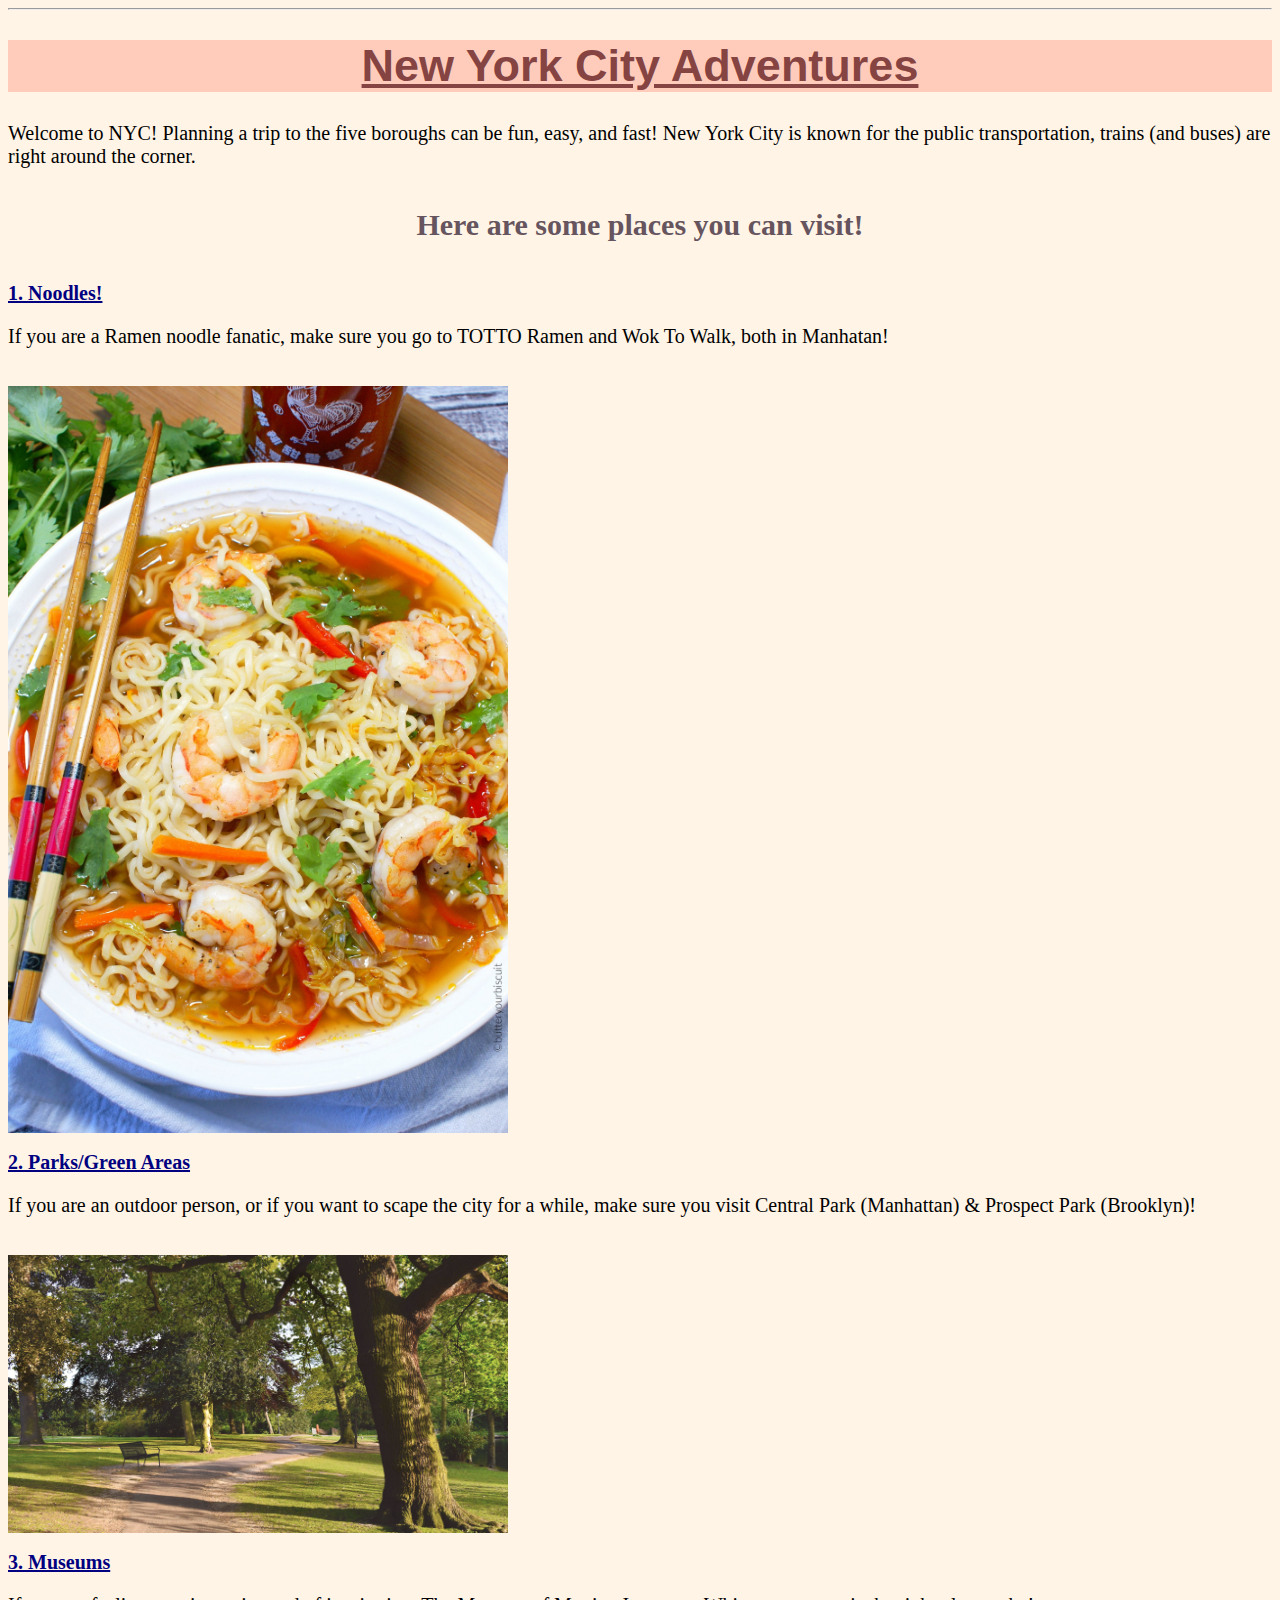
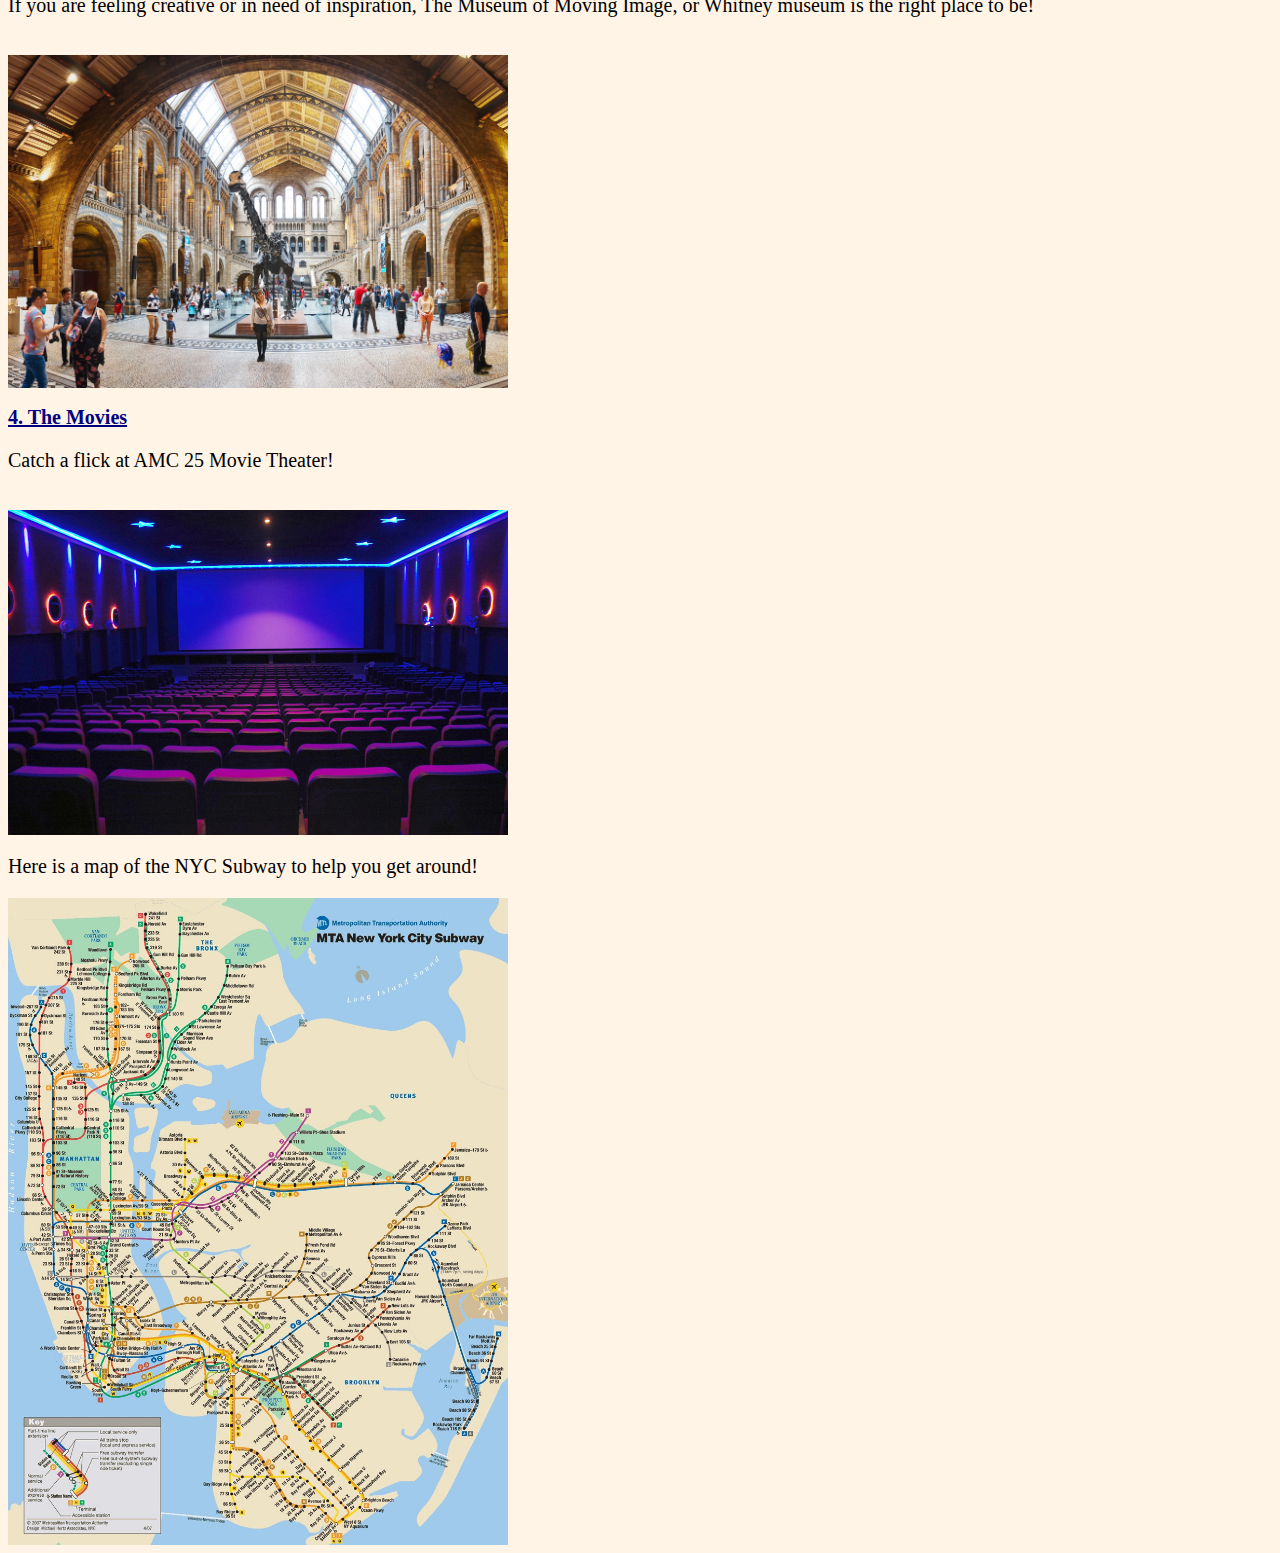
<file: index.html>
<html>
	<head> 
		
		<title> New York City Adventures - Home</title>
		<hr>    </hr>
		<link href="style.css" rel="stylesheet" type="text/css" >
	</head>
	<body>
		<h1> New York City Adventures </h1>
		<p> Welcome to NYC! Planning a trip to the five boroughs can be fun, easy, and fast! New York City is known for the public transportation, trains (and buses) are right around the corner. </p> 
		<h4> Here are some places you can visit! </h4>
		<a href="Ramen.html"> 1. Noodles! </a>
		<p>If you are a Ramen noodle fanatic, make sure you go to TOTTO Ramen and Wok To Walk, both in Manhatan! </p>
		<br>
		<img src="ramen.jpg" alt="ramen photo" width="500px">
		<br>
		<br>
		<a href="Park.html"> 2. Parks/Green Areas</a>
		<p> If you are an outdoor person, or if you want to scape the city for a while, make sure you visit Central Park (Manhattan) & Prospect Park (Brooklyn)!</p>
		<br>
		<img src="park.jpg" alt="Photo of Park" width="500px"> 
		<br>
		<br>
		<a href="Museum.html"> 3. Museums</a>
		<p> If you are feeling creative or in need of inspiration, The Museum of Moving Image, or Whitney museum is the right place to be!</p>
		<br>
		<img src="museum.jpg" alt="Photo of Museum" width="500px">
		<br>
		<br>
		<a href="Movies.html"> 4. The Movies </a>
		<P> Catch a flick at AMC 25 Movie Theater!</P>
		<br>
		<img src="movie.jpg" alt="Photo of Movie" width="500px">
		<br>
		<p> Here is a map of the NYC Subway to help you get around!</p>
		<img src="map.jpg" alt="photo of the subway" width="500px"> 
			</body>

</html>
</file>
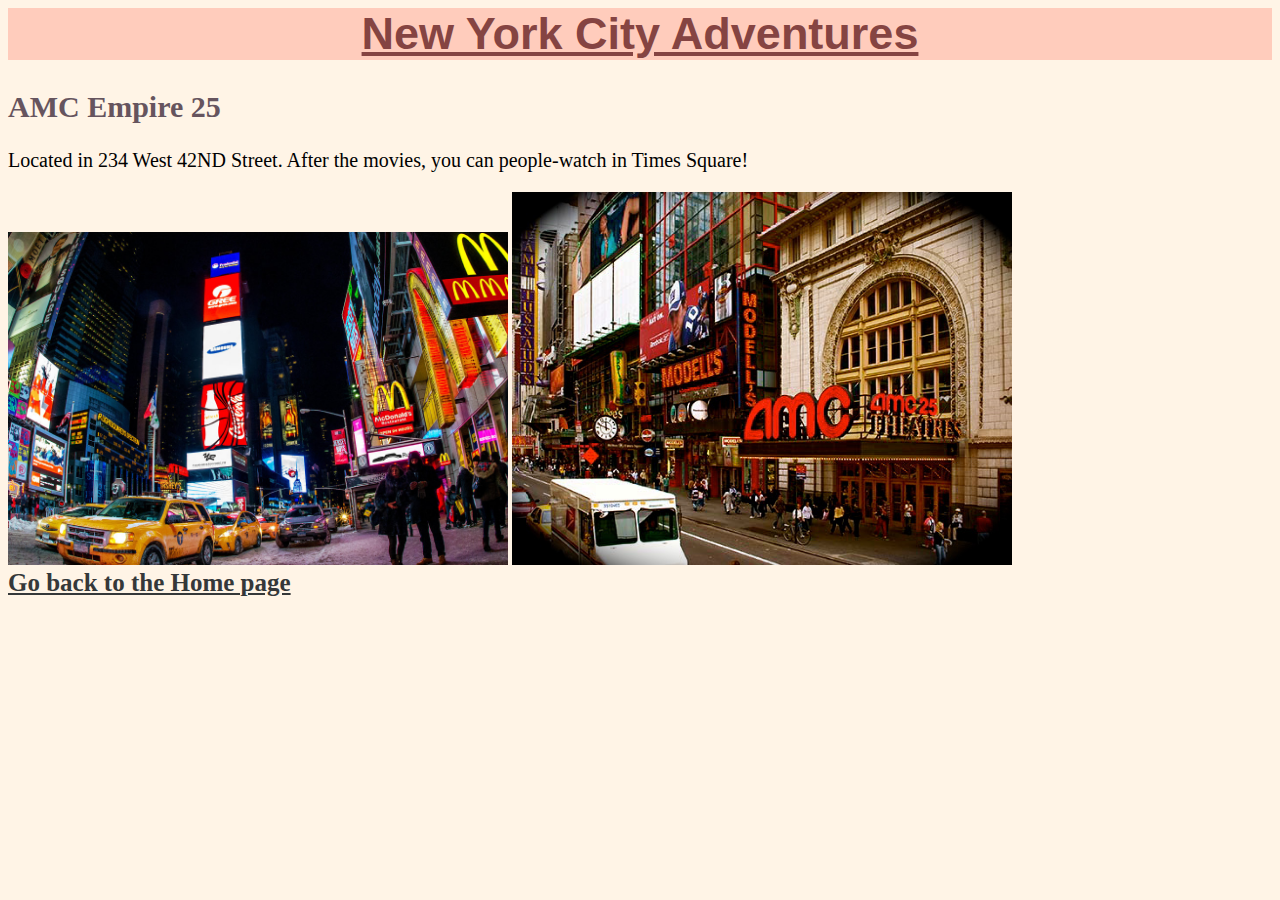
<file: Movies.html>
<html>  
<head> 
		<title> New York City Adventures - Home</title>
		<link href="style.css" rel="stylesheet" type="text/css" >
	</head>
	<body>
		<h1> New York City Adventures </h1>
		<h2> AMC Empire 25 </h2> 
		<p> Located in 234 West 42ND Street. After the movies, you can people-watch in Times Square! </p>
			<img src="ts.jpg" alt="Photo of Times Square" width="500px"> 
			<img src="amc.jpg" alt="Photo of Movie Theatre" width="500px">
		<br>
		<a style="font-size: 25px; color: #353839;font-weight: bold;" href="index.html">Go back to the Home page</a>
		<br>
	</body>


</html>
</file>
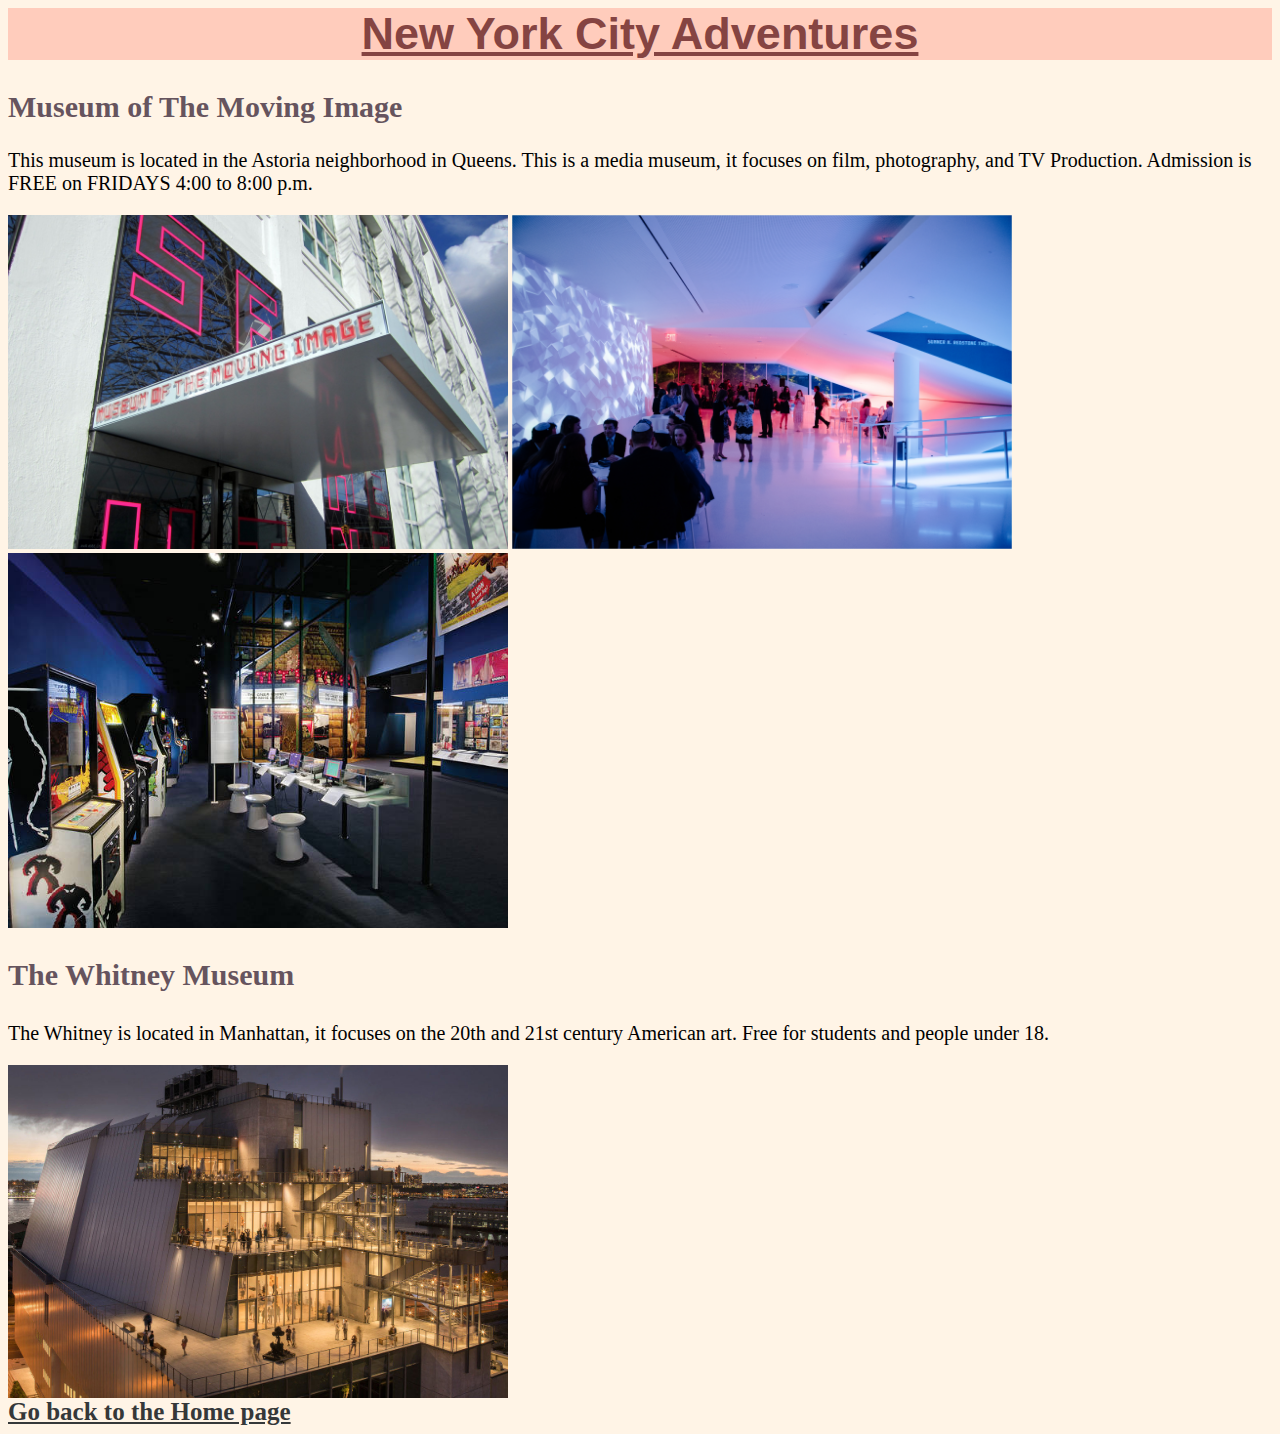
<file: Museum.html>
<html>
<head> 
		<title> New York City Adventures - Home</title>
		<link href="style.css" rel="stylesheet" type="text/css" >
	</head>
	<body>
		<h1> New York City Adventures </h1>
		<h2> Museum of The Moving Image </h2>
		<p> This museum is located in the Astoria neighborhood in Queens. This is a media museum, it focuses on film, photography, and TV Production. Admission is FREE on FRIDAYS 4:00 to 8:00 p.m.</p>


		<img src="outside.jpg" alt="Photo of Museum Entrance" width="500px">
		<img src="inside.jpg" alt="Photo of museum inside" width="500px">
		<img src="inside2.jpg" alt="Photo of museum inside" width="500px">



	<h3> The Whitney Museum </h3> 
	<p> The Whitney is located in Manhattan, it focuses on the 20th and 21st century American art. Free for students and people under 18. </p>
	<img src="thewit.jpg" alt="Photo of Museum outside" width="500px"> 

			<br>
		<a style="font-size: 25px; color: #353839;font-weight: bold;" href="index.html">Go back to the Home page</a>
		<br>
	</body>

</html>
</file>
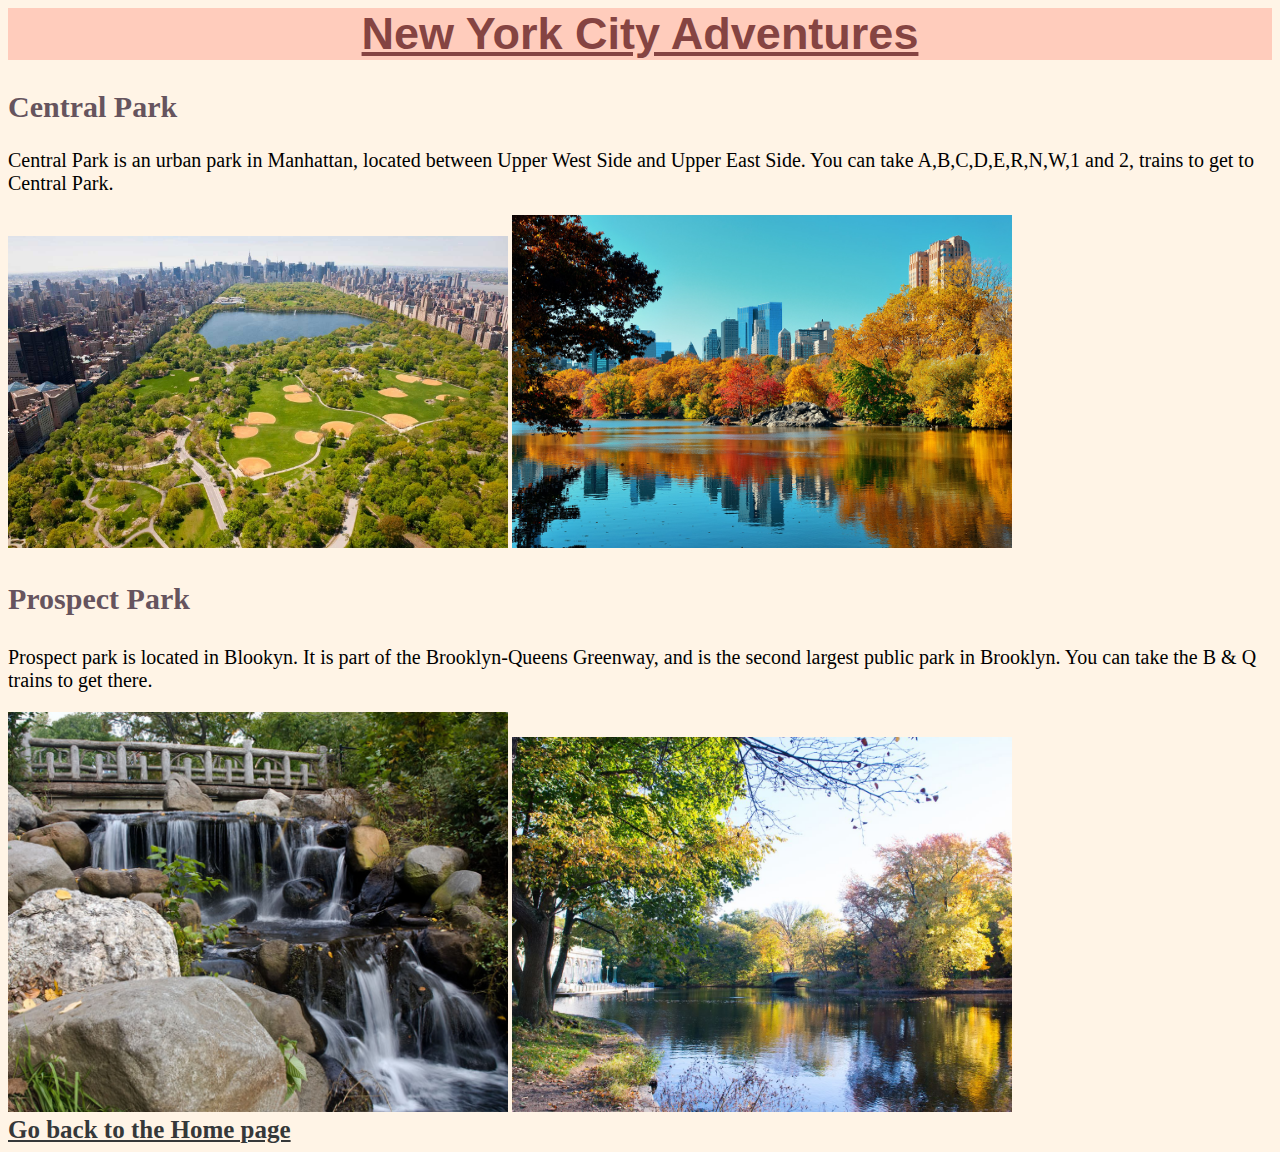
<file: Park.html>
<html> 
<head> 
		<title> New York City Adventures - Home</title>
		<link href="style.css" rel="stylesheet" type="text/css" >
	</head>
	<body>
		<h1> New York City Adventures </h1>
		<h2> Central Park </h2> 
		<p> Central Park is an urban park in Manhattan, located between Upper West Side and Upper East Side. You can take A,B,C,D,E,R,N,W,1 and 2, trains to get to Central Park.</p>
		<img src="central1.jpg" alt="photo of central Park" width="500px">
		<img src="central2.jpg" alt="photo of central 2" width="500px"> 
		<H3> Prospect Park </h3> 
			<p>Prospect park is located in Blookyn. It is part of the Brooklyn-Queens Greenway, and is the second largest public park in Brooklyn. You can take the B & Q trains to get there. </p>
			<img src="waterfall.jpg" alt="photo of the water fall" width="500px">
			<img src="p.jpg" alt="photo of the park" width="500px">
			<br>
		<a style="font-size: 25px; color: #353839;font-weight: bold;" href="index.html">Go back to the Home page</a>
		<br>
	</body>

</html>
</file>
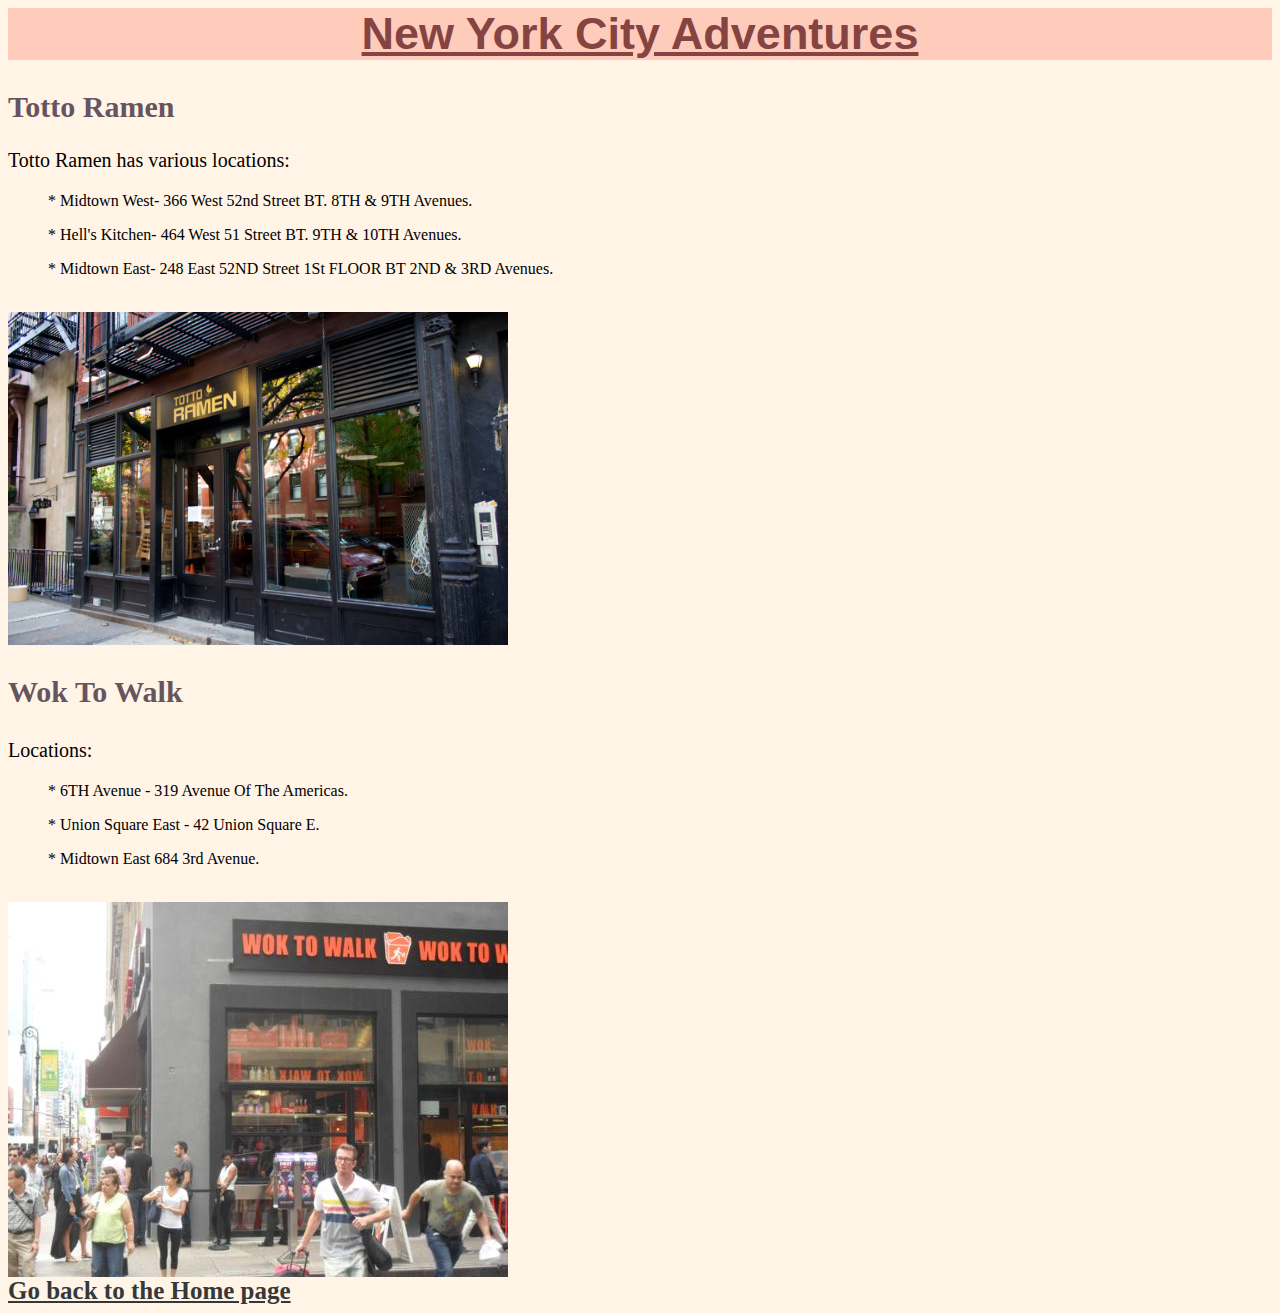
<file: Ramen.html>
<html>
<head> 
		<title> New York City Adventures - Home</title>
		<link href="style.css" rel="stylesheet" type="text/css" >
	</head>
	<body>
		<h1> New York City Adventures </h1>
		<h2> Totto Ramen </h2>
		<p>  Totto Ramen has various locations:</p>
		<ol> * Midtown West- 366 West 52nd Street BT. 8TH & 9TH Avenues. </ol>  
		<ol> * Hell's Kitchen- 464 West 51 Street BT. 9TH & 10TH Avenues.</ol>
		<ol> * Midtown East- 248 East 52ND Street 1St FLOOR BT 2ND & 3RD Avenues.</ol>
		<br>
		<img src="totto.jpg" alt="photo of the restaurant" width="500px">
		<br>

		<h3> Wok To Walk </h3> 
		<p> Locations: </P>
		<ol> * 6TH Avenue - 319 Avenue Of The Americas. </ol>
		<ol> * Union Square East - 42 Union Square E. </ol>
		<ol> * Midtown East 684 3rd Avenue. </ol>
		<br>
		<img src="walk.jpg" alt="photo of the restaurant" width="500px">
		<br>
		<a style="font-size: 25px; color:#353839;font-weight: bold;" href="index.html">Go back to the Home page</a>
		<br>

	</body>
</html>
</file>
<file: style.css>
/* styles.css by me */

body{background-color:#fff4e6; }
h1{color: #854442; background-color:#FFCCBC; text-align: center; font-size: 45px; font-family: arial; text-decoration: underline; }
h2{font-size: 30px; color:#66545e;}
h4{text-align: center;font-size: 30px; color:#66545e;}
h3 {color:#66545e ;font-size: 30px;}
a {text-decoration: none; font-weight:bold;font-size: 20px; text-decoration: underline; color: #000080;}

p{font-size:20px; font-family:cambria;}
</file>
